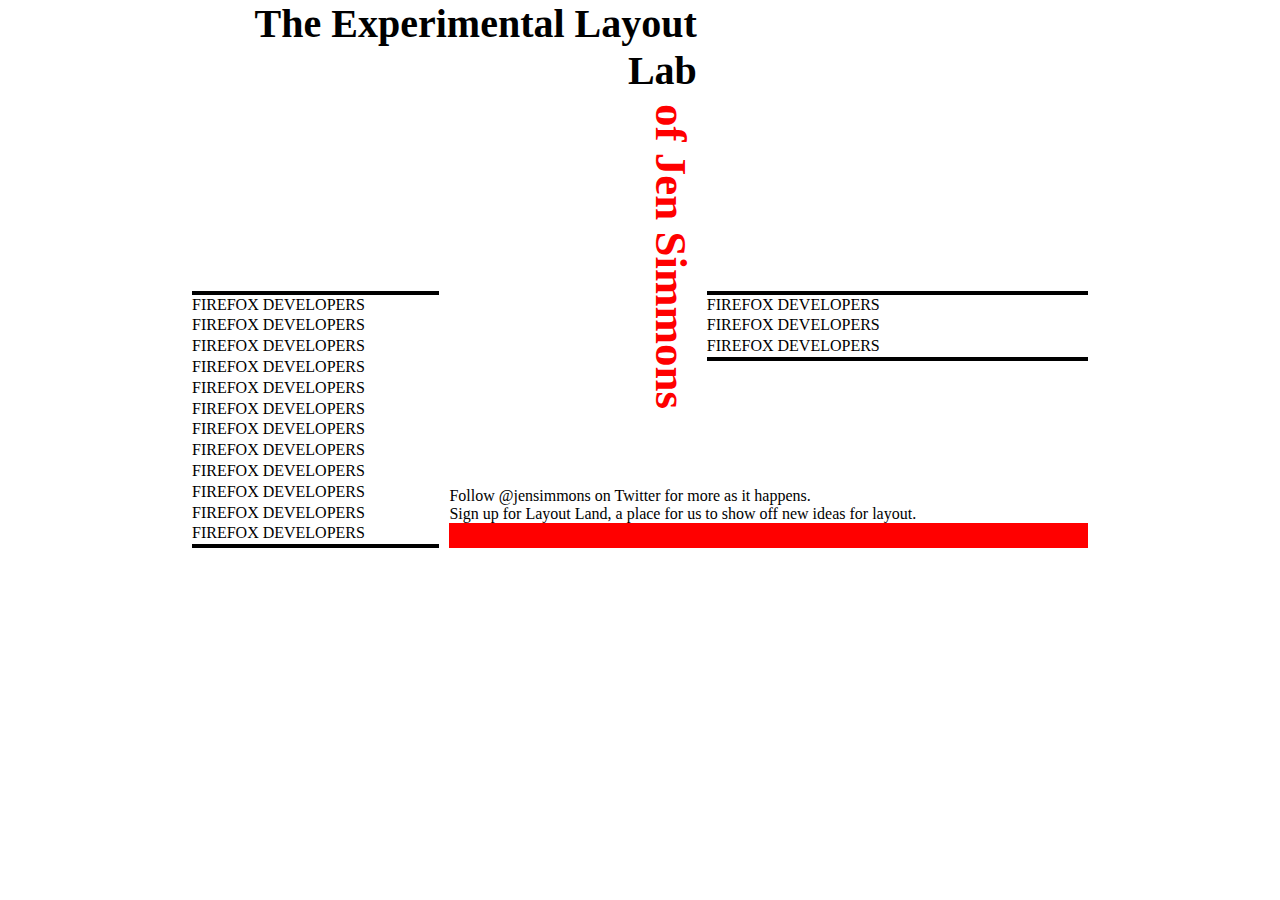
<file: index.html>
<!doctype html>
<head>
    <title>Goes in tab</title>
    <link rel="stylesheet" href="styles.css">
</head>
<body>
    <div class="main">
        <h1>The Experimental Layout Lab</h1>
        <h2>of Jen Simmons</h2>
        
        <ul class="right">
            <li><p>FIREFOX DEVELOPERS</p></li>
            <li><p>FIREFOX DEVELOPERS</p></li>
            <li><p>FIREFOX DEVELOPERS</p></li>
        </ul>
        
        <ul class="left">
            <li><p>FIREFOX DEVELOPERS</p></li>
            <li><p>FIREFOX DEVELOPERS</p></li>
            <li><p>FIREFOX DEVELOPERS</p></li>
            <li><p>FIREFOX DEVELOPERS</p></li>
            <li><p>FIREFOX DEVELOPERS</p></li>
            <li><p>FIREFOX DEVELOPERS</p></li>
            <li><p>FIREFOX DEVELOPERS</p></li>
            <li><p>FIREFOX DEVELOPERS</p></li>
            <li><p>FIREFOX DEVELOPERS</p></li>
            <li><p>FIREFOX DEVELOPERS</p></li>
            <li><p>FIREFOX DEVELOPERS</p></li>
            <li><p>FIREFOX DEVELOPERS</p></li>
        </ul>
        <p class="bottom">Follow @jensimmons on Twitter for more as it happens.<br>
            Sign up for Layout Land, a place for us to show off new ideas for layout.
        </p>
    </div>
</body>

<!--jen simmons layout lab-->
</file>
<file: styles.css>
html {
    
}

* {
    margin: 0px;
    padding: 0px;
}

.main {
    display: grid;
    grid-template-columns: 1fr 1fr 1fr 0.5fr;
    grid-template-rows: auto 1fr 1fr auto auto;
    grid-gap: 10px;
    width: 70%;
    margin: auto;
}

h1 {
    grid-column: 1/3;
    text-align: right;
    font-size: 40px;
}

h2 {
    grid-column: 2/3;
    grid-row: 2/5;
    color: red;
    writing-mode: vertical-lr;
    justify-self: end;
    font-size: 45px;
}

ul {
    list-style: none;
    border-top: 4px solid black;
    border-bottom: 4px solid black;
}

.right {
    grid-row: 3/4;
    grid-column: 3/5;   
    align-self: start;
}

ul p {
    line-height: 1.3;
}

li p:hover {
    color: red;
}

.left {
    grid-column: 1/2;
    grid-row: 3/6;
}

p {
    grid-column: 2/5;
}

.bottom {
    border-bottom: 25px solid red;
}
</file>
